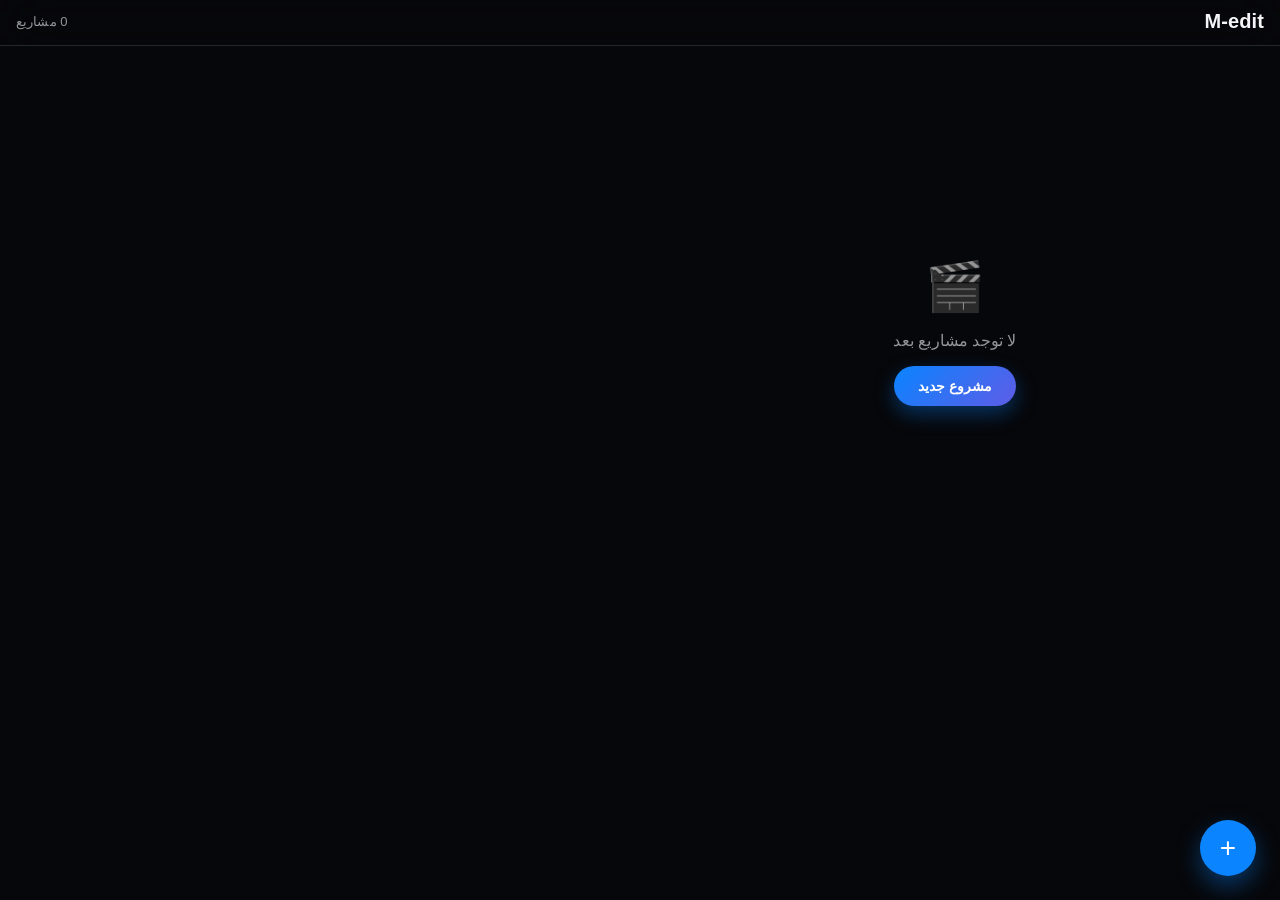
<file: app/src/main/assets/index.html>
<!DOCTYPE html>
<html lang="ar" dir="rtl">
<head>
<meta charset="UTF-8">
<meta name="viewport" content="width=device-width, initial-scale=1.0, maximum-scale=1.0, user-scalable=no, viewport-fit=cover">
<title>M-edit</title>
<link rel="stylesheet" href="css/glassmorphism.css">
<style>
  .home-container { display: flex; flex-direction: column; height: 100vh; }
  .header {
    padding: calc(env(safe-area-inset-top) + 10px) 16px 12px;
    display: flex; align-items: center; justify-content: space-between;
    border-bottom: 1px solid var(--glass-border);
    background: rgba(10,10,14,.35);
    -webkit-backdrop-filter: blur(24px);
    backdrop-filter: blur(24px);
  }
  .projects-grid {
    flex: 1; padding: 16px;
    display: grid; grid-template-columns: repeat(2,1fr); gap: 12px;
    overflow-y: auto; align-content: start;
  }
  .project-card {
    border-radius: var(--r-lg); padding: 14px 10px;
    background: var(--glass-bg); border: 1px solid var(--glass-border);
    text-align: center; color: var(--text-1); cursor: pointer;
    transition: transform .2s var(--ease), background .2s;
  }
  .project-card:active { transform: scale(.95); background: var(--glass-bg-strong); }
  .empty-state {
    display: flex; flex-direction: column; align-items: center; justify-content: center;
    height: 60vh; color: var(--text-2); text-align: center;
  }
  .fab {
    position: fixed; bottom: 24px; right: 24px;
    width: 56px; height: 56px; border-radius: 50%;
    background: var(--accent-blue); color: white; font-size: 28px;
    display: flex; align-items: center; justify-content: center;
    box-shadow: 0 10px 25px rgba(10,132,255,.4); z-index: 30;
    transition: transform .2s var(--ease);
  }
  .fab:active { transform: scale(.9); }
</style>
</head>
<body>
<div class="home-container">
  <header class="header">
    <h1 style="font-size:20px; font-weight:700;">M-edit</h1>
    <span id="projectCount" style="font-size:13px; color:var(--text-2);">0 مشاريع</span>
  </header>
  <div class="projects-grid" id="projectsGrid">
    <div class="empty-state" id="emptyState">
      <div style="font-size:48px; margin-bottom:16px;">🎬</div>
      <p>لا توجد مشاريع بعد</p>
      <button class="btn-primary" style="margin-top:16px;" onclick="createNewProject()">مشروع جديد</button>
    </div>
  </div>
</div>
<button class="fab" onclick="createNewProject()">+</button>
<input type="file" id="hiddenFileInput" accept="video/*" style="display:none">

<script src="js/bridge.js"></script>
<script>
  let projects = JSON.parse(localStorage.getItem('m_edit_projects') || '[]');

  function saveProjects() {
    localStorage.setItem('m_edit_projects', JSON.stringify(projects));
  }

  function renderProjects() {
    const grid = document.getElementById('projectsGrid');
    grid.innerHTML = '';
    if (projects.length === 0) {
      grid.innerHTML = '<div class="empty-state" id="emptyState"><div style="font-size:48px; margin-bottom:16px;">🎬</div><p>لا توجد مشاريع بعد</p><button class="btn-primary" style="margin-top:16px;" onclick="createNewProject()">مشروع جديد</button></div>';
      document.getElementById('projectCount').textContent = '0 مشاريع';
      return;
    }
    projects.forEach((p, idx) => {
      const card = document.createElement('div');
      card.className = 'project-card';
      card.innerHTML = `<strong>${p.name}</strong><br><small style="color:var(--text-3);">${p.date}</small>`;
      card.onclick = () => openProject(idx);
      grid.appendChild(card);
    });
    document.getElementById('projectCount').textContent = projects.length + ' مشاريع';
  }

  function createNewProject() {
    if (window.callNative) {
      callNative('openFilePicker', 'video');
    } else {
      document.getElementById('hiddenFileInput').click();
    }
  }

  function handleVideoFile(file) {
    const project = {
      id: Date.now(),
      name: file.name || 'مشروع جديد',
      date: new Date().toLocaleDateString('ar'),
      videoUri: URL.createObjectURL(file)
    };
    projects.unshift(project);
    saveProjects();
    renderProjects();
    sessionStorage.setItem('currentVideoUri', project.videoUri);
    sessionStorage.setItem('currentProjectId', project.id);
    window.location.href = 'editor.html';
  }

  document.getElementById('hiddenFileInput').addEventListener('change', (e) => {
    const file = e.target.files[0];
    if (file) handleVideoFile(file);
  });

  window.addEventListener('bridge:filePicked', (e) => {
    if (e.detail.type === 'video') {
      handleVideoFile({ name: 'فيديو مستورد', path: e.detail.path });
    }
  });

  function openProject(index) {
    const project = projects[index];
    sessionStorage.setItem('currentVideoUri', project.videoUri);
    sessionStorage.setItem('currentProjectId', project.id);
    window.location.href = 'editor.html';
  }

  renderProjects();
</script>
</body>
</html>
</file>
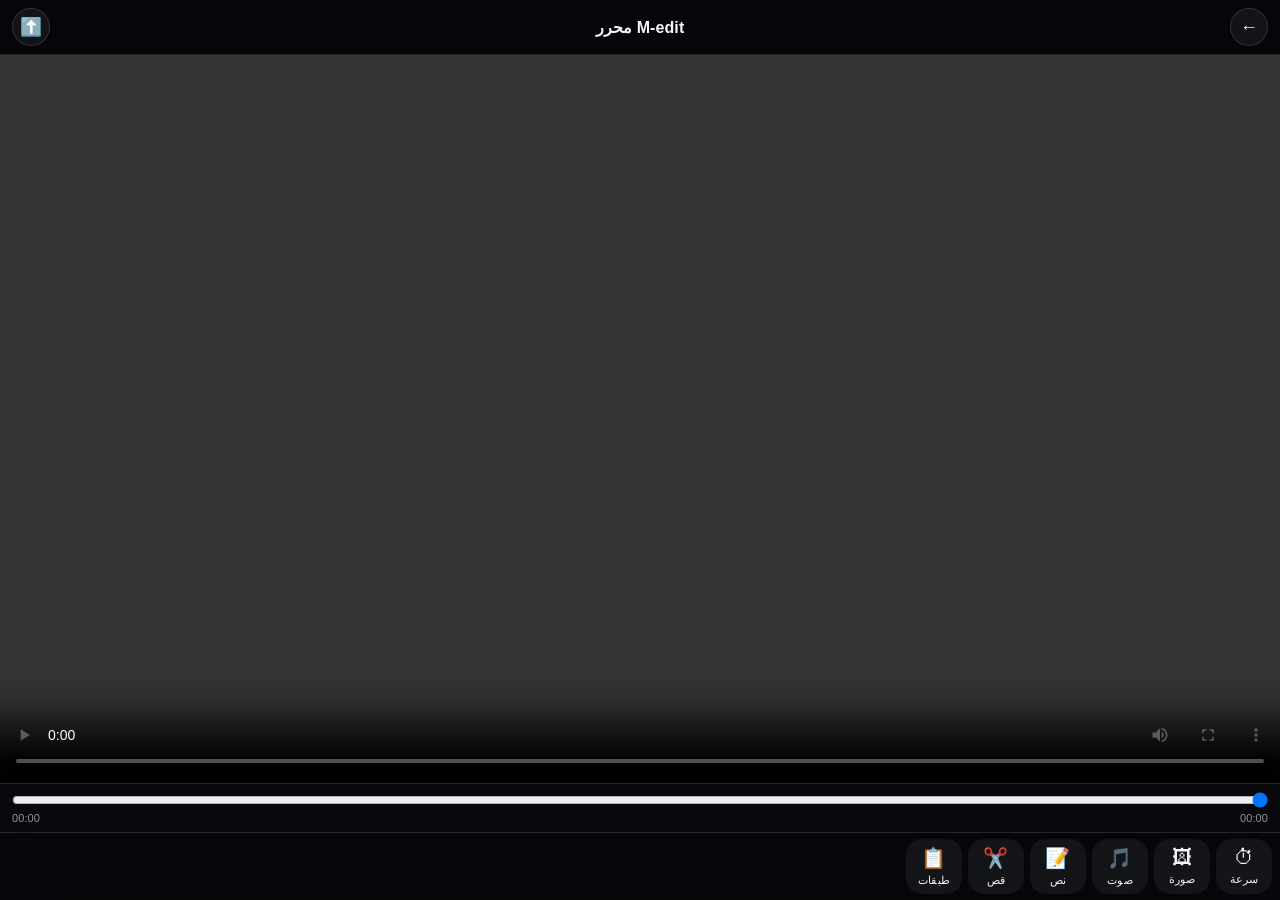
<file: app/src/main/assets/editor.html>
<!DOCTYPE html>
<html lang="ar" dir="rtl">
<head>
<meta charset="UTF-8">
<meta name="viewport" content="width=device-width, initial-scale=1.0, maximum-scale=1.0, user-scalable=no, viewport-fit=cover">
<title>محرر M-edit</title>
<link rel="stylesheet" href="css/glassmorphism.css">
<style>
  .editor-container { display: flex; flex-direction: column; height: 100vh; }
  .topbar {
    display: flex; align-items: center; gap: 10px;
    padding: calc(env(safe-area-inset-top) + 8px) 12px 8px;
    border-bottom: 1px solid var(--glass-border);
    background: rgba(10,10,14,.35);
    -webkit-backdrop-filter: blur(24px); backdrop-filter: blur(24px);
    z-index: 10;
  }
  .preview-area {
    flex: 1; position: relative; background: #000;
    overflow: hidden;
  }
  video { width: 100%; height: 100%; object-fit: contain; }
  canvas { position: absolute; top: 0; left: 0; pointer-events: none; }
  .timeline-container {
    padding: 8px 12px; background: rgba(10,10,14,.5);
    -webkit-backdrop-filter: blur(20px); backdrop-filter: blur(20px);
    border-top: 1px solid var(--glass-border);
  }
  .toolbar {
    display: flex; gap: 6px; padding: 6px 8px; overflow-x: auto;
    background: rgba(10,10,14,.35);
    -webkit-backdrop-filter: blur(24px); backdrop-filter: blur(24px);
    border-top: 1px solid var(--glass-border);
  }
  .tool-btn {
    flex: 0 0 auto; display: flex; flex-direction: column; align-items: center;
    min-width: 56px; padding: 6px 2px; border-radius: var(--r-md);
    background: var(--glass-bg); border: 1px solid transparent;
    color: var(--text-1); font-size: 11px; gap: 4px;
    transition: all .15s var(--ease);
  }
  .tool-btn:active { background: var(--glass-bg-press); transform: scale(.92); }
  .tool-btn.active { border-color: var(--accent-blue); background: var(--glass-bg-strong); }
  .tool-btn .tool-ic { font-size: 20px; }
  .layer-item {
    display: flex; align-items: center; padding: 10px; margin: 4px 0;
    border-radius: var(--r-md); background: var(--glass-bg); font-size: 13px;
  }
  .layer-item button {
    margin-right: auto; width: 28px; height: 28px; border-radius: 50%;
    background: rgba(255,69,58,.15); color: var(--accent-pink); display: flex;
    align-items: center; justify-content: center;
  }
  .panel {
    position: fixed; bottom: 0; left: 0; right: 0;
    background: rgba(20,20,28,.8);
    -webkit-backdrop-filter: blur(34px); backdrop-filter: blur(34px);
    border-radius: 26px 26px 0 0; padding: 12px 18px calc(env(safe-area-inset-bottom) + 20px);
    border-top: 1px solid var(--glass-border);
    transform: translateY(100%); transition: transform .35s var(--ease);
    z-index: 50; max-height: 60vh; overflow-y: auto;
  }
  .panel.show { transform: translateY(0); }
  .panel-handle { width: 36px; height: 4px; background: rgba(255,255,255,.25); border-radius: 4px; margin: 4px auto 14px; }
  .hidden { display: none !important; }
  .field { margin-bottom: 16px; }
  .field-label { font-size: 12px; color: var(--text-2); margin-bottom: 8px; display: flex; justify-content: space-between; }
  .field-label .val { color: var(--text-1); font-weight: 700; }
  .swatch { width: 32px; height: 32px; border-radius: 50%; border: 2px solid transparent; display: inline-block; margin: 4px; }
  .swatch.active { border-color: white; transform: scale(1.1); }
</style>
</head>
<body>
<div class="editor-container">
  <!-- الشريط العلوي -->
  <div class="topbar">
    <button class="btn-icon" onclick="window.location.href='index.html'">←</button>
    <span style="flex:1; text-align:center; font-weight:700;">M-edit محرر</span>
    <button class="btn-icon" id="btnExportMenu">⬆️</button>
  </div>

  <!-- منطقة المعاينة -->
  <div class="preview-area" id="previewContainer">
    <video id="mainVideo" controls crossorigin="anonymous" playsinline></video>
    <canvas id="overlayCanvas"></canvas>
  </div>

  <!-- الخط الزمني -->
  <div class="timeline-container">
    <input type="range" id="seekSlider" min="0" max="100" value="0" style="width:100%; margin-bottom:4px;">
    <div style="display:flex; justify-content:space-between; font-size:11px; color:var(--text-2);">
      <span id="currentTime">00:00</span><span id="totalTime">00:00</span>
    </div>
  </div>

  <!-- شريط الأدوات -->
  <div class="toolbar" id="toolbar">
    <div class="tool-btn" onclick="showPanel('speedPanel')"><span class="tool-ic">⏱</span>سرعة</div>
    <div class="tool-btn" onclick="addImageLayer()"><span class="tool-ic">🖼</span>صورة</div>
    <div class="tool-btn" onclick="addAudioLayer()"><span class="tool-ic">🎵</span>صوت</div>
    <div class="tool-btn" onclick="showPanel('textPanel')"><span class="tool-ic">📝</span>نص</div>
    <div class="tool-btn" onclick="showPanel('trimPanel')"><span class="tool-ic">✂️</span>قص</div>
    <div class="tool-btn" onclick="showPanel('layersPanel')"><span class="tool-ic">📋</span>طبقات</div>
  </div>
</div>

<!-- لوحات الأدوات -->
<div class="panel" id="speedPanel"><div class="panel-handle"></div>
  <h4 style="margin-bottom:16px;">سرعة التشغيل</h4>
  <input type="range" id="speedSlider" class="slider" min="0.25" max="4" step="0.25" value="1" oninput="updateSpeed(this.value)">
  <div style="display:flex; justify-content:space-between; margin-top:8px;">
    <span>0.25x</span><span id="speedValue" style="font-weight:700;">1.00x</span><span>4x</span>
  </div>
  <button class="btn-primary" style="width:100%; margin-top:16px;" onclick="closePanel('speedPanel')">تم</button>
</div>

<div class="panel" id="textPanel"><div class="panel-handle"></div>
  <h4>إضافة نص</h4>
  <input type="text" id="textInput" class="slider" placeholder="اكتب النص هنا..." style="padding:12px; background:rgba(255,255,255,.07); border:1px solid var(--glass-border); border-radius:var(--r-md); width:100%; margin-bottom:12px;">
  <div class="field">
    <div class="field-label">اللون</div>
    <div id="colorSwatches">
      <span class="swatch active" data-color="#FFFFFF" style="background:#FFFFFF;"></span>
      <span class="swatch" data-color="#0A84FF" style="background:#0A84FF;"></span>
      <span class="swatch" data-color="#FF9F0A" style="background:#FF9F0A;"></span>
      <span class="swatch" data-color="#FF375F" style="background:#FF375F;"></span>
      <span class="swatch" data-color="#30D158" style="background:#30D158;"></span>
    </div>
  </div>
  <div class="field">
    <div class="field-label">حجم الخط <span class="val" id="fontSizeVal">28px</span></div>
    <input type="range" id="fontSizeSlider" class="slider" min="14" max="64" value="28" oninput="document.getElementById('fontSizeVal').textContent = this.value+'px'">
  </div>
  <button class="btn-primary" style="width:100%;" onclick="addTextToStage()">إضافة</button>
</div>

<div class="panel" id="trimPanel"><div class="panel-handle"></div>
  <h4>اقتصاص سريع</h4>
  <div style="display:flex; gap:8px; margin-bottom:12px;">
    <input type="number" id="trimStart" placeholder="بداية (ث)" style="flex:1; padding:12px; background:rgba(255,255,255,.07); border:1px solid var(--glass-border); border-radius:var(--r-md);">
    <input type="number" id="trimEnd" placeholder="نهاية (ث)" style="flex:1; padding:12px; background:rgba(255,255,255,.07); border:1px solid var(--glass-border); border-radius:var(--r-md);">
  </div>
  <button class="btn-primary" style="width:100%;" onclick="applyTrim()">تطبيق القص</button>
</div>

<div class="panel" id="layersPanel"><div class="panel-handle"></div>
  <h4>إدارة الطبقات</h4>
  <div id="layerList"></div>
  <button class="btn-primary" style="width:100%; margin-top:12px;" onclick="closePanel('layersPanel')">تم</button>
</div>

<div class="panel" id="exportPanel"><div class="panel-handle"></div>
  <h4>تصدير الفيديو</h4>
  <div class="field">
    <div class="field-label">الدقة <span class="val" id="resVal">1080p</span></div>
    <div class="segmented" id="resSeg">
      <button data-res="1080p" class="active">1080p</button>
      <button data-res="2k">2K</button>
      <button data-res="4k">4K</button>
    </div>
  </div>
  <div class="field">
    <div class="field-label">الإطارات</div>
    <div class="segmented" id="fpsSeg">
      <button data-fps="30" class="active">30</button>
      <button data-fps="60">60</button>
    </div>
  </div>
  <button class="btn-primary" style="width:100%; margin-top:16px;" onclick="startExport()">بدء التصدير</button>
</div>

<!-- نافذة تقدم التصدير -->
<div id="exportOverlay" style="position:fixed; inset:0; background:rgba(0,0,0,.6); backdrop-filter:blur(12px); z-index:80; display:none; align-items:center; justify-content:center; flex-direction:column;">
  <svg width="140" height="140" viewBox="0 0 140 140">
    <defs><linearGradient id="ringGrad" x1="0%" y1="0%" x2="100%" y2="100%"><stop offset="0%" stop-color="#0A84FF"/><stop offset="100%" stop-color="#5E5CE6"/></linearGradient></defs>
    <circle class="ring-bg" cx="70" cy="70" r="60" stroke="rgba(255,255,255,.08)" stroke-width="8" fill="none"/>
    <circle class="ring-fg" id="progressRing" cx="70" cy="70" r="60" stroke="url(#ringGrad)" stroke-width="8" fill="none" stroke-dasharray="377" stroke-dashoffset="377"/>
  </svg>
  <div id="exportPercent" style="font-size:28px; font-weight:800; margin-top:-90px;">0%</div>
  <div id="exportStatus" style="color:var(--text-2); margin-top:70px;">جاري التحضير...</div>
</div>

<input type="file" id="hiddenImageInput" accept="image/*" style="display:none">
<input type="file" id="hiddenAudioInput" accept="audio/*" style="display:none">

<script src="js/bridge.js"></script>
<script>
  // ========== تهيئة ==========
  const video = document.getElementById('mainVideo');
  const seekSlider = document.getElementById('seekSlider');
  let layers = [];
  let selectedLayer = null;

  const videoUri = sessionStorage.getItem('currentVideoUri');
  if (videoUri) video.src = videoUri;

  video.addEventListener('loadedmetadata', () => {
    seekSlider.max = video.duration;
    document.getElementById('totalTime').textContent = formatTime(video.duration);
  });
  video.addEventListener('timeupdate', () => {
    seekSlider.value = video.currentTime;
    document.getElementById('currentTime').textContent = formatTime(video.currentTime);
  });
  seekSlider.addEventListener('input', () => {
    video.currentTime = seekSlider.value;
  });

  function formatTime(sec) {
    const m = Math.floor(sec/60);
    const s = Math.floor(sec%60);
    return m+':'+String(s).padStart(2,'0');
  }

  // ========== لوحات ==========
  function showPanel(id) {
    document.querySelectorAll('.panel').forEach(p => p.classList.remove('show'));
    document.getElementById(id).classList.add('show');
  }
  function closePanel(id) {
    document.getElementById(id).classList.remove('show');
  }

  // ========== السرعة ==========
  function updateSpeed(val) {
    video.playbackRate = parseFloat(val);
    document.getElementById('speedValue').textContent = parseFloat(val).toFixed(2) + 'x';
    callNative('changeSpeed', parseFloat(val));
  }

  // ========== طبقة صورة ==========
  function addImageLayer() {
    if (window.callNative) callNative('openFilePicker', 'image');
    else document.getElementById('hiddenImageInput').click();
  }
  document.getElementById('hiddenImageInput').addEventListener('change', (e) => {
    const file = e.target.files[0];
    if (!file) return;
    const url = URL.createObjectURL(file);
    createImageElement(url);
  });
  window.addEventListener('bridge:filePicked', (e) => {
    if (e.detail.type === 'image') createImageElement(e.detail.path);
  });

  function createImageElement(src) {
    const div = document.createElement('div');
    div.className = 'layer-chip image-layer';
    div.innerHTML = `<img src="${src}" style="width:120px; height:auto;">`;
    div.style.left = '30px'; div.style.top = '40px';
    document.getElementById('previewContainer').appendChild(div);
    makeDraggable(div);
    layers.push({ type: 'image', el: div, src });
    updateLayerList();
  }

  // ========== طبقة صوت ==========
  function addAudioLayer() {
    if (window.callNative) callNative('openFilePicker', 'audio');
    else document.getElementById('hiddenAudioInput').click();
  }
  document.getElementById('hiddenAudioInput').addEventListener('change', (e) => {
    const file = e.target.files[0];
    if (!file) return;
    const audio = new Audio(URL.createObjectURL(file));
    audio.play();
    layers.push({ type: 'audio', el: audio, name: file.name });
    updateLayerList();
  });

  // ========== نص ==========
  function addTextToStage() {
    const text = document.getElementById('textInput').value.trim();
    if (!text) return;
    const color = document.querySelector('#colorSwatches .swatch.active')?.dataset.color || '#fff';
    const size = document.getElementById('fontSizeSlider').value + 'px';
    const div = document.createElement('div');
    div.className = 'layer-chip text-layer';
    div.textContent = text;
    div.style.color = color;
    div.style.fontSize = size;
    div.style.left = '50px'; div.style.top = '60px';
    document.getElementById('previewContainer').appendChild(div);
    makeDraggable(div);
    layers.push({ type: 'text', el: div, text, color, size });
    closePanel('textPanel');
    updateLayerList();
  }

  // ========== قص ==========
  function applyTrim() {
    const start = parseFloat(document.getElementById('trimStart').value) || 0;
    const end = parseFloat(document.getElementById('trimEnd').value) || video.duration;
    if (isNaN(start) || isNaN(end)) return;
    callNative('trimVideo', Math.round(start*1000), Math.round(end*1000));
    alert('تم إرسال أمر القص (يُعالج في الخلفية)');
    closePanel('trimPanel');
  }

  // ========== طبقات ==========
  function updateLayerList() {
    const list = document.getElementById('layerList');
    list.innerHTML = '';
    layers.forEach((l, i) => {
      const row = document.createElement('div');
      row.className = 'layer-item';
      let label = l.type === 'image' ? 'صورة' : l.type === 'audio' ? 'صوت' : 'نص';
      row.innerHTML = `<span>${label}</span>`;
      const delBtn = document.createElement('button');
      delBtn.textContent = '✕';
      delBtn.onclick = () => {
        l.el.remove();
        layers.splice(i,1);
        updateLayerList();
      };
      row.appendChild(delBtn);
      list.appendChild(row);
    });
  }
  document.getElementById('btnExportMenu').addEventListener('click', () => showPanel('exportPanel'));

  // ========== تصدير ==========
  function startExport() {
    const resBtn = document.querySelector('#resSeg button.active');
    const fpsBtn = document.querySelector('#fpsSeg button.active');
    const resolution = resBtn?.dataset.res || '1080p';
    const fps = fpsBtn?.dataset.fps || 30;
    document.getElementById('exportOverlay').style.display = 'flex';
    setExportProgress(0, 'جاري التحضير...');
    callNative('exportVideo', JSON.stringify({ resolution, fps, quality: 'عالية' }));
  }

  function setExportProgress(percent, statusText) {
    const ring = document.getElementById('progressRing');
    const circumference = 2 * Math.PI * 60;
    ring.style.strokeDasharray = circumference;
    ring.style.strokeDashoffset = circumference - (percent/100) * circumference;
    document.getElementById('exportPercent').textContent = Math.round(percent) + '%';
    document.getElementById('exportStatus').textContent = statusText || '';
  }

  window.addEventListener('bridge:exportProgress', (e) => {
    setExportProgress(e.detail.percent, e.detail.statusText);
  });
  window.addEventListener('bridge:exportComplete', (e) => {
    document.getElementById('exportOverlay').style.display = 'none';
    alert('تم التصدير: ' + e.detail.outputPath);
  });
  window.addEventListener('bridge:exportError', (e) => {
    document.getElementById('exportOverlay').style.display = 'none';
    alert('خطأ: ' + e.detail.message);
  });

  // ========== السحب ==========
  function makeDraggable(el) {
    let pos = { x:0, y:0 };
    el.addEventListener('pointerdown', (e) => {
      document.querySelectorAll('.layer-chip').forEach(l => l.classList.remove('selected'));
      el.classList.add('selected');
      selectedLayer = el;
      pos.x = e.clientX - el.offsetLeft;
      pos.y = e.clientY - el.offsetTop;
      function move(e) {
        el.style.left = (e.clientX - pos.x) + 'px';
        el.style.top = (e.clientY - pos.y) + 'px';
      }
      function up() {
        window.removeEventListener('pointermove', move);
        window.removeEventListener('pointerup', up);
      }
      window.addEventListener('pointermove', move);
      window.addEventListener('pointerup', up);
    });
  }
</script>
</body>
</html>
</file>
<file: app/src/main/assets/css/glassmorphism.css>
/* glassmorphism.css – تصميم زجاجي موحد */
:root {
  --bg-void: #06070a;
  --glass-bg: rgba(255,255,255,.055);
  --glass-bg-strong: rgba(255,255,255,.10);
  --glass-bg-press: rgba(255,255,255,.16);
  --glass-border: rgba(255,255,255,.13);
  --glass-highlight: rgba(255,255,255,.5);
  --text-1: #F5F5F7;
  --text-2: rgba(235,235,245,.62);
  --text-3: rgba(235,235,245,.36);
  --accent-blue: #0A84FF;
  --accent-pink: #FF375F;
  --accent-green: #30D158;
  --accent-orange: #FF9F0A;
  --accent-teal: #40C8E0;
  --accent-indigo: #5E5CE6;
  --r-xl: 28px;
  --r-lg: 22px;
  --r-md: 16px;
  --r-sm: 11px;
  --ease: cubic-bezier(.22,1,.36,1);
  --shadow-glass: 0 10px 40px rgba(0,0,0,.5), inset 0 1px 0 rgba(255,255,255,.08);
}
* {
  box-sizing: border-box;
  margin: 0;
  padding: 0;
  -webkit-tap-highlight-color: transparent;
}
body {
  font-family: -apple-system, BlinkMacSystemFont, "SF Pro Display", "SF Arabic", "Segoe UI", Tahoma, Geneva, sans-serif;
  background: var(--bg-void);
  color: var(--text-1);
  overflow: hidden;
  height: 100vh;
  -webkit-user-select: none;
  user-select: none;
  letter-spacing: .1px;
  position: fixed;
  inset: 0;
}
button, input, select {
  font-family: inherit;
  color: inherit;
  border: none;
  background: none;
  outline: none;
}
.glass {
  background: var(--glass-bg);
  -webkit-backdrop-filter: blur(28px) saturate(180%);
  backdrop-filter: blur(28px) saturate(180%);
  border: 1px solid var(--glass-border);
  box-shadow: var(--shadow-glass);
  position: relative;
}
.glass::before {
  content: "";
  position: absolute;
  top: 0;
  left: 14px;
  right: 14px;
  height: 1px;
  background: linear-gradient(90deg, transparent, var(--glass-highlight), transparent);
  opacity: .35;
  pointer-events: none;
}
.btn-icon {
  width: 38px;
  height: 38px;
  display: flex;
  align-items: center;
  justify-content: center;
  border-radius: 50%;
  background: var(--glass-bg);
  border: 1px solid var(--glass-border);
  color: var(--text-1);
  transition: transform .15s var(--ease), background .15s;
  font-size: 18px;
}
.btn-icon:active {
  transform: scale(.88);
  background: var(--glass-bg-press);
}
.btn-primary {
  padding: 12px 24px;
  border-radius: 100px;
  background: linear-gradient(135deg, var(--accent-blue), var(--accent-indigo));
  color: white;
  font-weight: 700;
  font-size: 14px;
  box-shadow: 0 8px 20px rgba(10,132,255,.35);
  transition: transform .15s var(--ease);
  display: flex;
  align-items: center;
  justify-content: center;
  gap: 6px;
}
.btn-primary:active {
  transform: scale(.96);
}
.segmented {
  display: flex;
  gap: 4px;
  background: rgba(255,255,255,.06);
  border-radius: 100px;
  padding: 4px;
}
.segmented button {
  flex: 1;
  padding: 10px;
  border-radius: 100px;
  border: none;
  background: transparent;
  color: var(--text-2);
  font-weight: 600;
  font-size: 12px;
  transition: all .2s;
}
.segmented button.active {
  background: var(--accent-blue);
  color: white;
  box-shadow: 0 4px 12px rgba(10,132,255,.4);
}
.slider {
  width: 100%;
  height: 6px;
  -webkit-appearance: none;
  appearance: none;
  background: rgba(255,255,255,.1);
  border-radius: 6px;
  outline: none;
}
.slider::-webkit-slider-thumb {
  -webkit-appearance: none;
  width: 22px;
  height: 22px;
  border-radius: 50%;
  background: white;
  box-shadow: 0 0 0 4px rgba(10,132,255,.3);
}
.overlay-panel {
  position: fixed;
  bottom: 0;
  left: 0;
  right: 0;
  background: rgba(20,20,28,.8);
  backdrop-filter: blur(34px);
  -webkit-backdrop-filter: blur(34px);
  border-radius: 26px 26px 0 0;
  padding: 12px 18px calc(env(safe-area-inset-bottom) + 20px);
  border-top: 1px solid var(--glass-border);
  transform: translateY(100%);
  transition: transform .35s var(--ease);
  z-index: 50;
}
.overlay-panel.show {
  transform: translateY(0);
}
.overlay-handle {
  width: 36px;
  height: 4px;
  border-radius: 4px;
  background: rgba(255,255,255,.25);
  margin: 4px auto 14px;
}
.layer-chip {
  position: absolute;
  cursor: move;
  user-select: none;
  border: 1.5px dashed transparent;
  border-radius: 6px;
  padding: 4px 6px;
}
.layer-chip.selected {
  border-color: var(--accent-blue);
}
.text-layer {
  font-weight: 700;
  white-space: nowrap;
  text-shadow: 0 2px 10px rgba(0,0,0,.5);
}
.image-layer img {
  max-width: 130px;
  max-height: 130px;
  border-radius: 8px;
  box-shadow: 0 6px 18px rgba(0,0,0,.4);
  display: block;
}
.progress-ring-wrap {
  display: flex;
  flex-direction: column;
  align-items: center;
  padding: 10px 0 16px;
}
.ring-fg {
  stroke: url(#ringGrad);
  stroke-width: 9;
  stroke-linecap: round;
  fill: none;
  transition: stroke-dashoffset .3s var(--ease);
}
.ring-bg {
  fill: none;
  stroke: rgba(255,255,255,.08);
  stroke-width: 9;
}
.toast {
  position: fixed;
  bottom: 24px;
  left: 50%;
  transform: translateX(-50%) translateY(20px);
  background: rgba(24,24,30,.85);
  backdrop-filter: blur(20px);
  border: 1px solid var(--glass-border);
  padding: 10px 20px;
  border-radius: 100px;
  font-size: 12.5px;
  font-weight: 600;
  color: var(--text-1);
  z-index: 80;
  opacity: 0;
  transition: all .3s var(--ease);
  pointer-events: none;
}
.toast.show {
  opacity: 1;
  transform: translateX(-50%) translateY(0);
}
</file>
